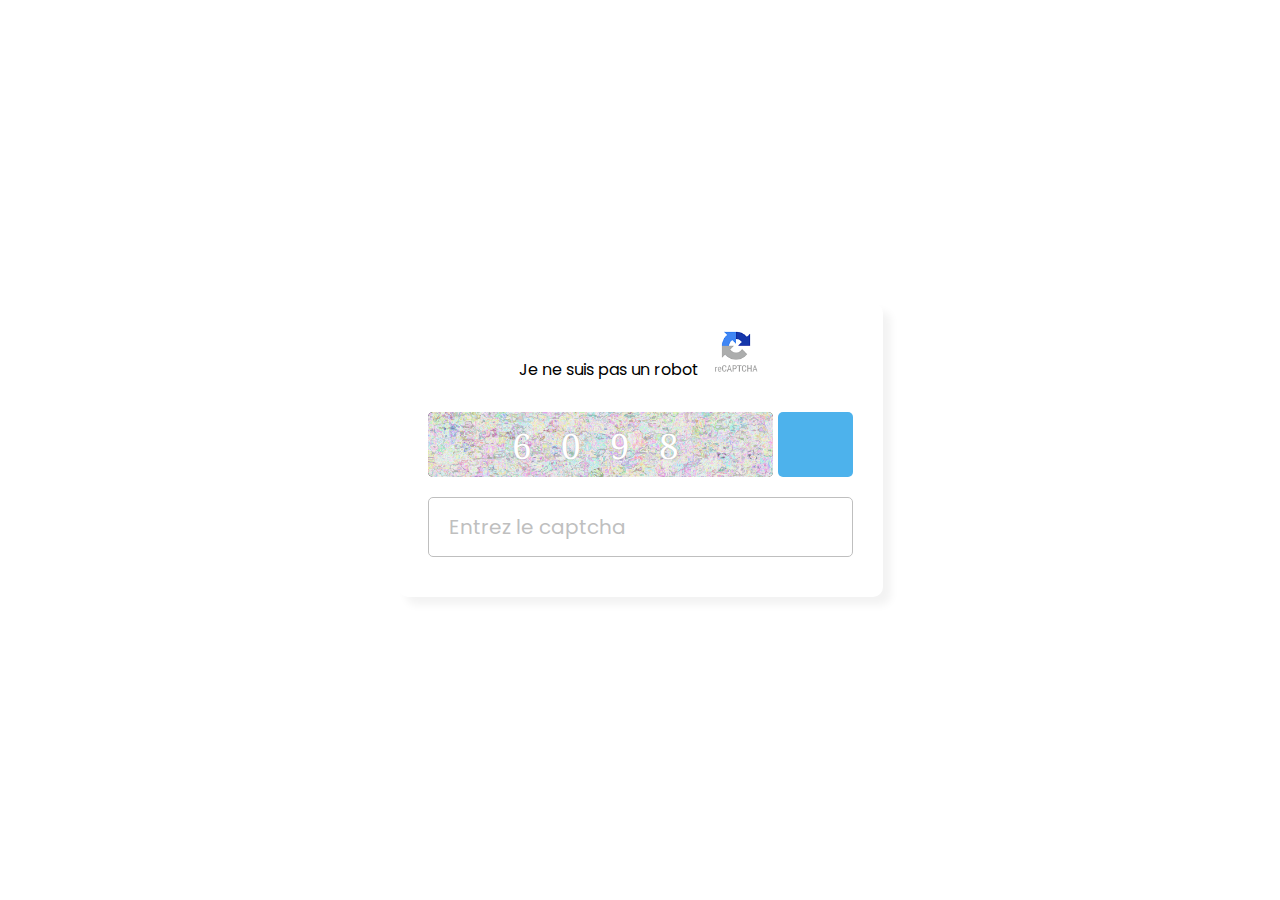
<file: index.html>
<!DOCTYPE html>
<html lang="fr">
<head>
  <meta charset="UTF-8">
  <meta name="viewport" content="width=device-width, initial-scale=1.0">
  <title>Validation CAPTCHA</title>
  <link rel="stylesheet" href="css/style.css">
</head>
<body>
  <div class="wrapper">
    <header>Je ne suis pas un robot &nbsp;&nbsp;<img src="img/captch.png" style="width:50px;height:50px;"></header>
    <div class="captcha-area">
      <div class="captcha-img">
        <img src="img/captcha-bg.png" alt="Captch Background">
        <span class="captcha" data-callback="onSubmit"></span>
      </div>
      <button class="reload-btn"><i class="fas fa-redo-alt"></i></button>
    </div>
    <form data-callback="onSubmit" class="input-area">
      <input type="text" placeholder="Entrez le captcha" maxlength="5" spellcheck="false" required>
      <button type="submit" class="check-btn">Vérifier</button>
    </form>
    <div class="status-text"></div>
  </div>

  <script>
    const captcha = document.querySelector(".captcha"),
          reloadBtn = document.querySelector(".reload-btn"),
          inputField = document.querySelector(".input-area input"),
          checkBtn = document.querySelector(".check-btn"),
          statusTxt = document.querySelector(".status-text");

    let allCharacters = [0, 1, 2, 3, 4, 5, 6, 7, 8, 9];

    // Fonction pour générer un CAPTCHA
    function getCaptcha(){
      for (let i = 0; i < 4; i++) {
        let randomCharacter = allCharacters[Math.floor(Math.random() * allCharacters.length)];
        captcha.innerText += ` ${randomCharacter}`;
      }
    }

    getCaptcha(); // Appel initial pour générer le CAPTCHA

    reloadBtn.addEventListener("click", () => {
      removeContent();
      getCaptcha();
    });

    checkBtn.addEventListener("click", e => {
      e.preventDefault();
      statusTxt.style.display = "block";
      let inputVal = inputField.value.split('').join(' ');

      if(inputVal == captcha.innerText) {
        // Si le CAPTCHA est valide, on enregistre l'état dans le localStorage
        localStorage.setItem("captchaValid", "true");

        // Redirection vers la page d'accueil après validation
        setTimeout(() => {
          window.location.href = "new/";  // Redirection vers "accueil.html"
        }, 2000);

      } else {
        statusTxt.style.color = "#ff0000";
        statusTxt.innerText = "Le captcha ne correspond pas. Veuillez réessayer!";
      }
    });

    function removeContent(){
      inputField.value = "";
      captcha.innerText = "";
      statusTxt.style.display = "none";
    }
  </script>
</body>
</html>
</file>
<file: css/style.css>
/* Import Google font - Poppins & Noto */
@import url('https://fonts.googleapis.com/css2?family=Noto+Serif:ital@1&family=Poppins:wght@400;500;600&display=swap');
*{
  margin: 0;
  padding: 0;
  box-sizing: border-box;
  font-family: "Poppins", sans-serif;
}
::selection{
  color: #fff;
  background: #4db2ec;
}
body{
  display: flex;
  align-items: center;
  justify-content: center;
  min-height: 100vh;
  background: #fff;
}
.wrapper{
  max-width: 485px;
  width: 100%;
  background: #fff;
  padding: 22px 30px 40px;
  border-radius: 10px;
  box-shadow: 8px 8px 8px rgba(0, 0, 0, 0.05);
}

.wrapper header{
    color: #000;
    font-size: 16px;
    text-align: center;
}
.wrapper .captcha-area{
  display: flex;
  height: 65px;
  margin: 30px 0 20px;
  align-items: center;
  justify-content: space-between;
}
.captcha-area .captcha-img{
  height: 100%;
  width: 345px;
  user-select: none;
  background: #000;
  border-radius: 5px;
  position: relative;
}
.captcha-img img{
  width: 100%;
  height: 100%;
  object-fit: cover;
  border-radius: 5px;
  opacity: 0.95;
}
.captcha-img .captcha{
  position: absolute;
  left: 50%;
  top: 50%;
  width: 100%;
  color: #fff;
  font-size: 35px;
  text-align: center;
  letter-spacing: 10px;
  transform: translate(-50%, -50%);
  text-shadow: 0px 0px 2px #b1b1b1;
  font-family: 'Noto Serif', serif;
}
.wrapper button{
  outline: none;
  border: none;
  color: #fff;
  cursor: pointer;
  background: #4db2ec;
  border-radius: 5px;
  transition: all 0.3s ease;
}
.wrapper button:hover{
  background: #2fa5e9;
}
.captcha-area .reload-btn{
  width: 75px;
  height: 100%;
  font-size: 18px;
}
.captcha-area .reload-btn i{
  transition: transform 0.3s ease;
}
.captcha-area .reload-btn:hover i{
  transform: rotate(15deg);
}
.wrapper .input-area{
  height: 60px;
  width: 100%;
  position: relative;
}
.input-area input{
  width: 100%;
  height: 100%;
  outline: none;
  padding-left: 20px;
  font-size: 20px;
  border-radius: 5px;
  border: 1px solid #bfbfbf;
}
.input-area input:is(:focus, :valid){
  padding-left: 19px;
  border: 2px solid #4db2ec;
}
.input-area input::placeholder{
  color: #bfbfbf;
}
.input-area .check-btn{
  position: absolute;
  right: 7px;
  top: 50%;
  font-size: 17px;
  height: 45px;
  padding: 0 20px;
  opacity: 0;
  pointer-events: none;
  transform: translateY(-50%);
}
.input-area input:valid + .check-btn{
  opacity: 1;
  pointer-events: auto;
}
.wrapper .status-text{
  display: none;
  font-size: 18px;
  text-align: center;
  margin: 20px 0 -5px;
}

@media (max-width: 506px){
  body{
    padding: 0 10px;
  }
  .wrapper{
    padding: 22px 25px 35px;
  }
  .wrapper header{
    font-size: 18px;
  }
  .wrapper .captcha-area{
    height: 60px;
  }
  .captcha-area .captcha{
    font-size: 45px;
    letter-spacing: 5px;
  }
  .captcha-area .reload-btn{
    width: 60px;
    margin-left: 5px;
    font-size: 17px;
  }
  .wrapper .input-area{
    height: 55px;
  }
  .input-area .check-btn{
    height: 40px;
  }
  .wrapper .status-text{
    font-size: 15px;
  }
  .captcha-area .captcha-img{
    width: 250px;
  }
}
</file>
